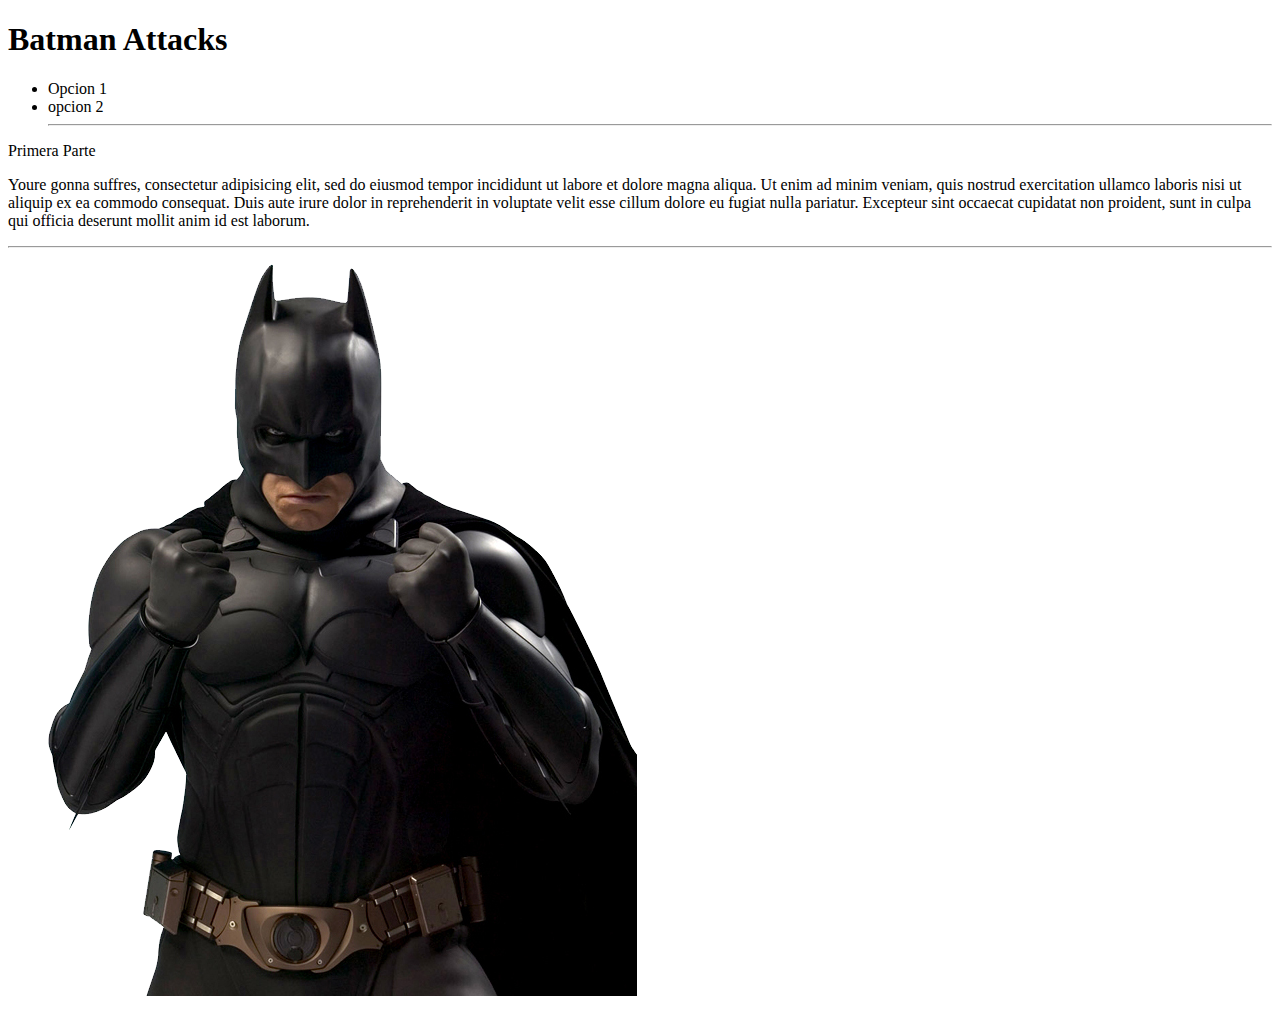
<file: INDEX.HTML>
<!DOCTYPE html>
<html>
<head>
	<meta charset="utf-8">
	<meta name="viewport" content="width=device-width, initial-scale=1">
	<title>Prueba</title>
</head>


	<body>
	
	
	<header><h1>Batman Attacks</h1></header>
	<nav>
		<ul>
		<li>Opcion 1</li>
		<li>opcion 2</li>
		<hr>
	</nav>
<section>
		<p> Primera Parte</p>
		<p> Youre gonna suffres, consectetur adipisicing elit, sed do eiusmod
		tempor incididunt ut labore et dolore magna aliqua. Ut enim ad minim veniam,
		quis nostrud exercitation ullamco laboris nisi ut aliquip ex ea commodo
		consequat. Duis aute irure dolor in reprehenderit in voluptate velit esse
		cillum dolore eu fugiat nulla pariatur. Excepteur sint occaecat cupidatat non
		proident, sunt in culpa qui officia deserunt mollit anim id est laborum.
		</section>
<hr>

<div>
	<figure>
		<img src="img/11.png" width>
	</figure>
</div>

</body>
</html>
</file>
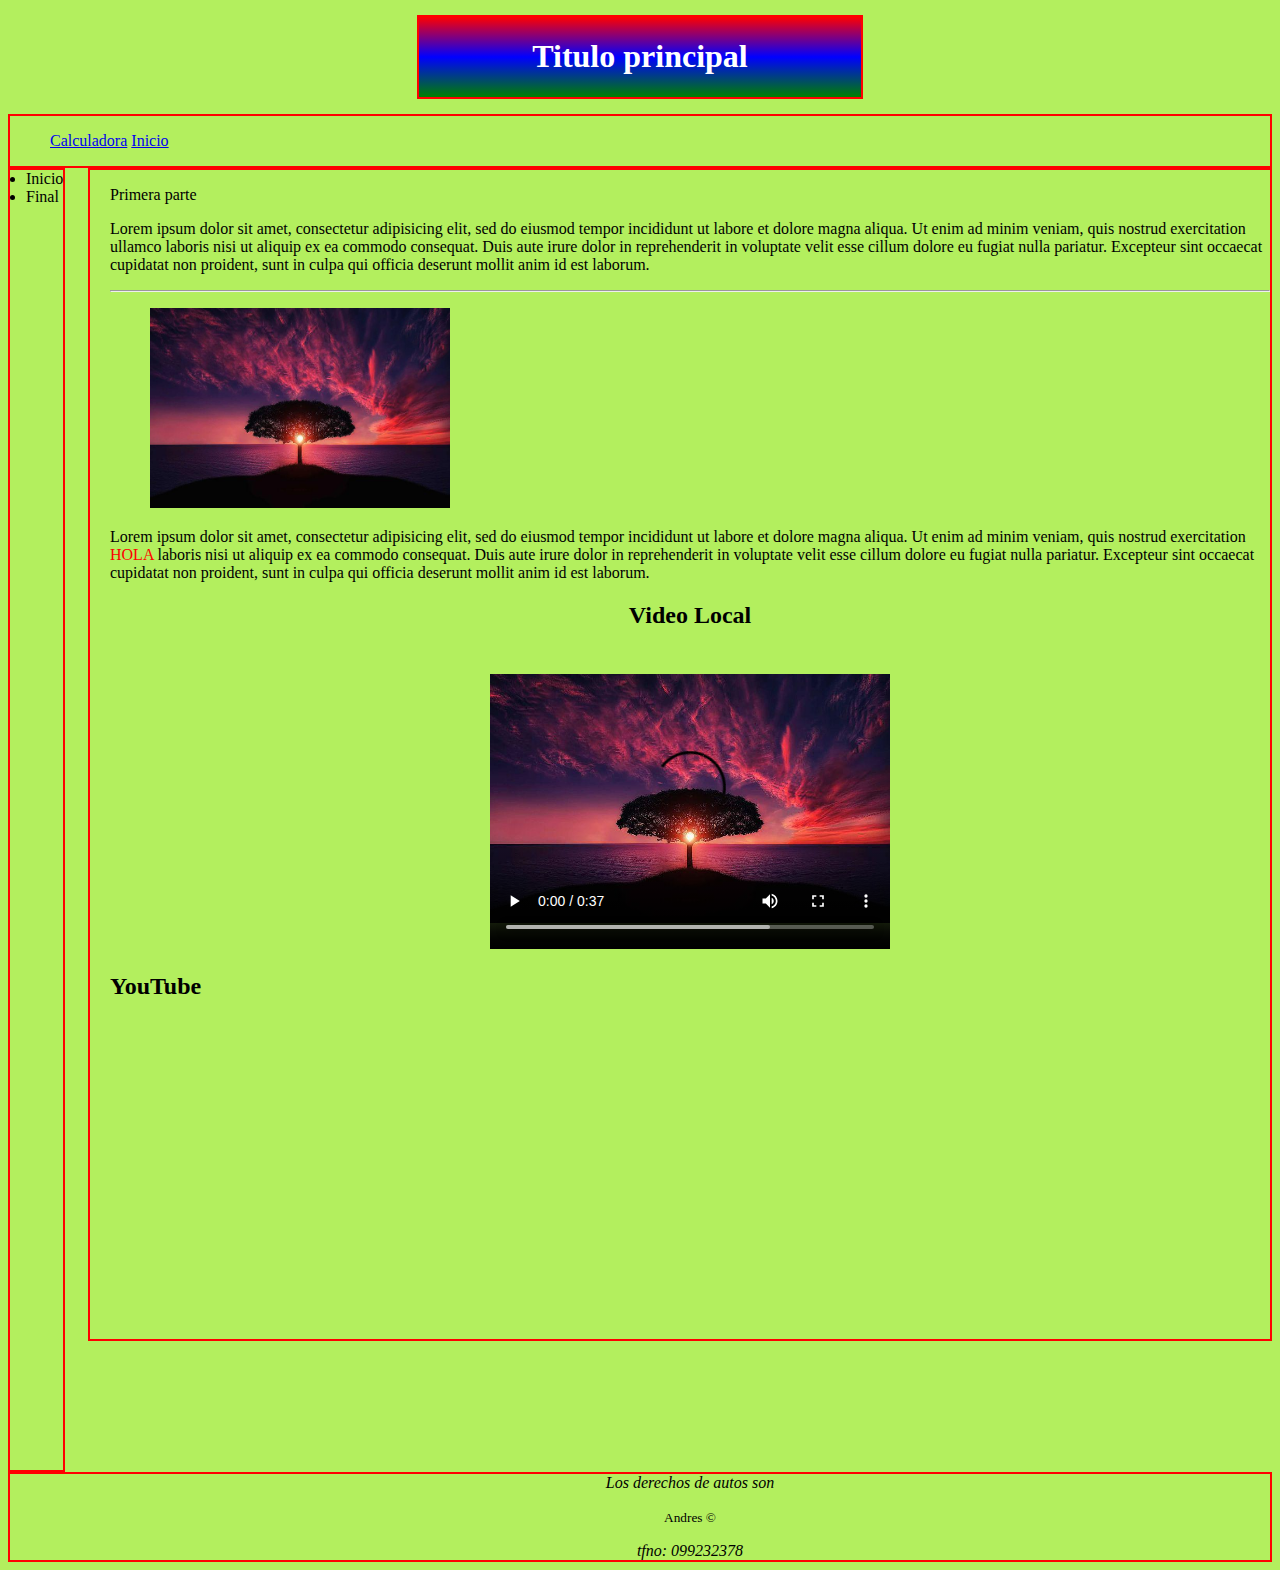
<file: index.html>
<!DOCTYPE html>
<html>
<head>
	<title>Prueba1</title>
	<link rel="stylesheet" type="text/css" href="css/styles.css">
</head>
<body>
	<header class="cont_titulo">
		<h1 class="titulo_principal" id="titulo">Titulo principal</h1>
	</header>
	<nav class="barra_navegacion">
		<ul>
			<span><li class="op1"><a href="calculadora.html">Calculadora</a></li></span>
			<span><li id="op2"><a href= "index.html">Inicio</a></li></span>
		</ul>
	</nav>
	<aside class="barra_lateral">
		<li>Inicio</li>
		<li>Final</li>
	</aside>
	<div class="cont_principal">
		<section>
		<p>Primera parte</p>
		<p>Lorem ipsum dolor sit amet, consectetur adipisicing elit, sed do eiusmod
		tempor incididunt ut labore et dolore magna aliqua. Ut enim ad minim veniam,
		quis nostrud exercitation ullamco laboris nisi ut aliquip ex ea commodo
		consequat. Duis aute irure dolor in reprehenderit in voluptate velit esse
		cillum dolore eu fugiat nulla pariatur. Excepteur sint occaecat cupidatat non
		proident, sunt in culpa qui officia deserunt mollit anim id est laborum.</p>
	</section>

	<hr>

	<div class="imagen_1">
		<figure>
			<img src="img/paisaje.jpg" width="300" height="200">
		</figure>
	</div>
	<section class="texto_2">
		<p>Lorem ipsum dolor sit amet, consectetur adipisicing elit, sed do eiusmod
	tempor incididunt ut labore et dolore magna aliqua. Ut enim ad minim veniam,
	quis nostrud exercitation  <span style="color: red">HOLA</span> laboris nisi ut aliquip ex ea commodo
	consequat. Duis aute irure dolor in reprehenderit in voluptate velit esse
	cillum dolore eu fugiat nulla pariatur. Excepteur sint occaecat cupidatat non
	proident, sunt in culpa qui officia deserunt mollit anim id est laborum.</p>	

	</section>

	<section class="video_archivo">
		<h2>Video Local</h2>
		<div>
			<video src="video/video1.mp4" width="400" height="300" controls poster="img/paisaje.jpg">    </video>
		</div>
	</section>

	<section class="video_youtube">
		<h2>YouTube</h2>
		<div>
			<iframe width="560" height="315" src="https://www.youtube.com/embed/gkSU59a8bkE" title="YouTube video player" frameborder="0" allow="accelerometer; autoplay; clipboard-write; encrypted-media; gyroscope; picture-in-picture; web-share" allowfullscreen></iframe>
		</div>
	</section>
	</div>
	


	<footer class="pie_pagina">
		<em>Los derechos de autos son </em>
		<p> <small>Andres &copy </small></p>
		<address>tfno: 099232378</address>
	</footer>
</body>
</html>
</file>
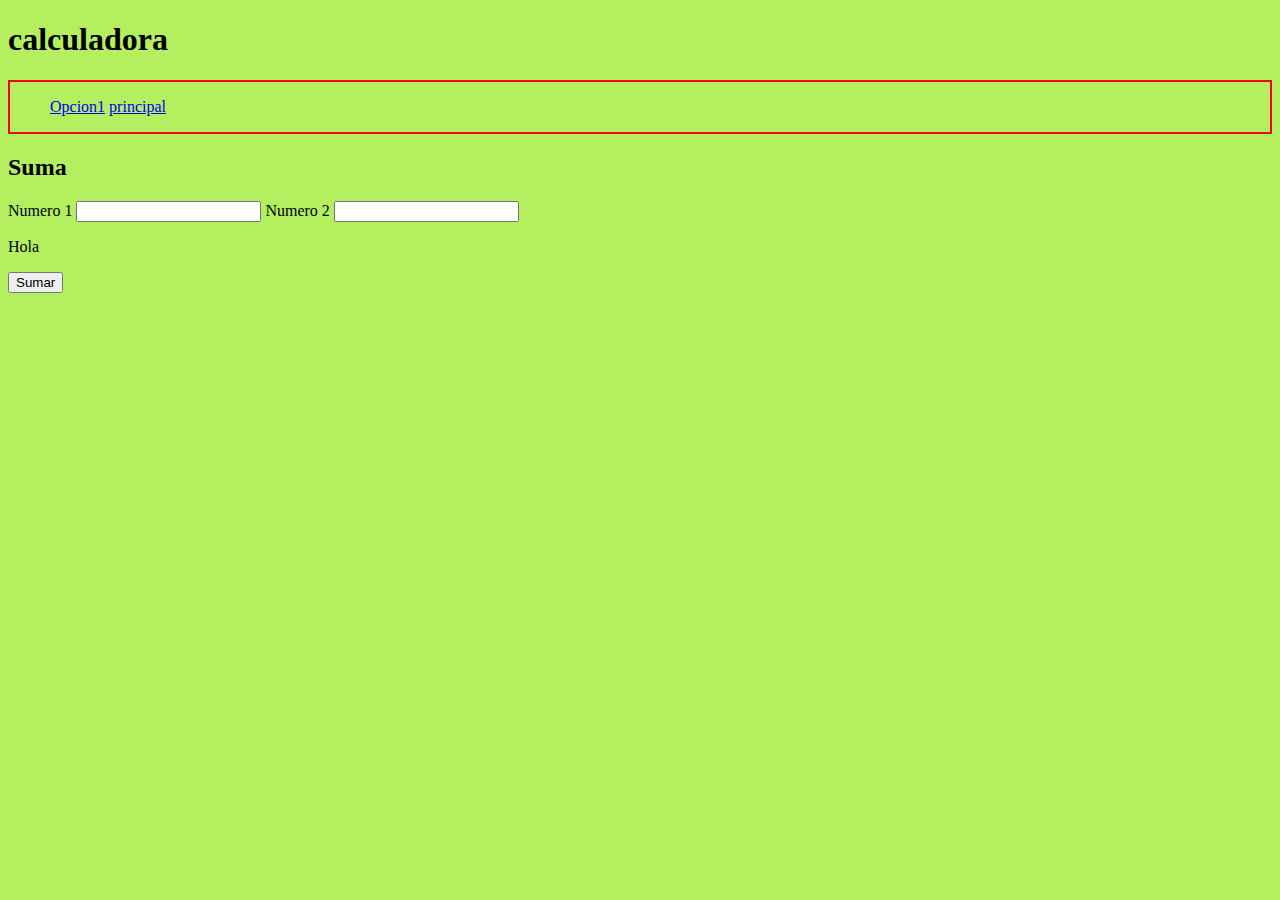
<file: calculadora.html>
<!DOCTYPE html>
<html>
<head>
	<title>calculadora</title>
		<link rel="stylesheet" type="text/css" href="css/styles.css">
</head>
<body>
	<header>
		<h1>calculadora</h1>
	</header>
	<nav class="barra_navegacion">
		<ul>
			<span><li class="op1"><a href="calculadora.html">Opcion1</a></li></span>
			<span><li id="op2"><a href= "index.html">principal</a></li></span>
		</ul>
	</nav>
	<div>
		<h2>Suma</h2>
		<div>
			<label for="num1">Numero 1</label>
			<input type="text" id="num1">

			<label for="num2">Numero 2</label>
			<input type="text" id="num2">
		</div>
	</div>
	<div id="resultado_suma" class="resultado">
		<p>Hola</p>
	</div>
	<div class="btn">
		<button onclick="sumar()">Sumar</button>
	</div>


</body>
<script type="text/javascript" src="js/script.js"> </script>
</html>
</file>
<file: css/styles.css>
.op1{
	color: red;
	
}

#op2{
	color: #EA2CDC;
}
.titulo_principal{
	text-align: center;
	color: white;
	
}

span li {
	list-style:  none;
	display: inline;

}
.cont_titulo{
	border: red solid 2px;
	margin: 15px auto;
	width: 35%;
	background-image: linear-gradient(red, blue, green)
}

.barra_navegacion{
	border: red solid 2px;

}

.barra_lateral{
	border: red solid 2px;
	float: left;
	height: 1300px;
	padding-left: 16px;
}

.cont_principal{
	border: red solid 2px;
	margin-left: 80px;
	padding-left: 20px;
}
.pie_pagina{
	border: red solid 2px;
	clear: both;
	padding-left: 100px;
	text-align: center;
}
.video_archivo{
	text-align: center;
}
body{
	background-color: #B3EF5E;
}
</file>
